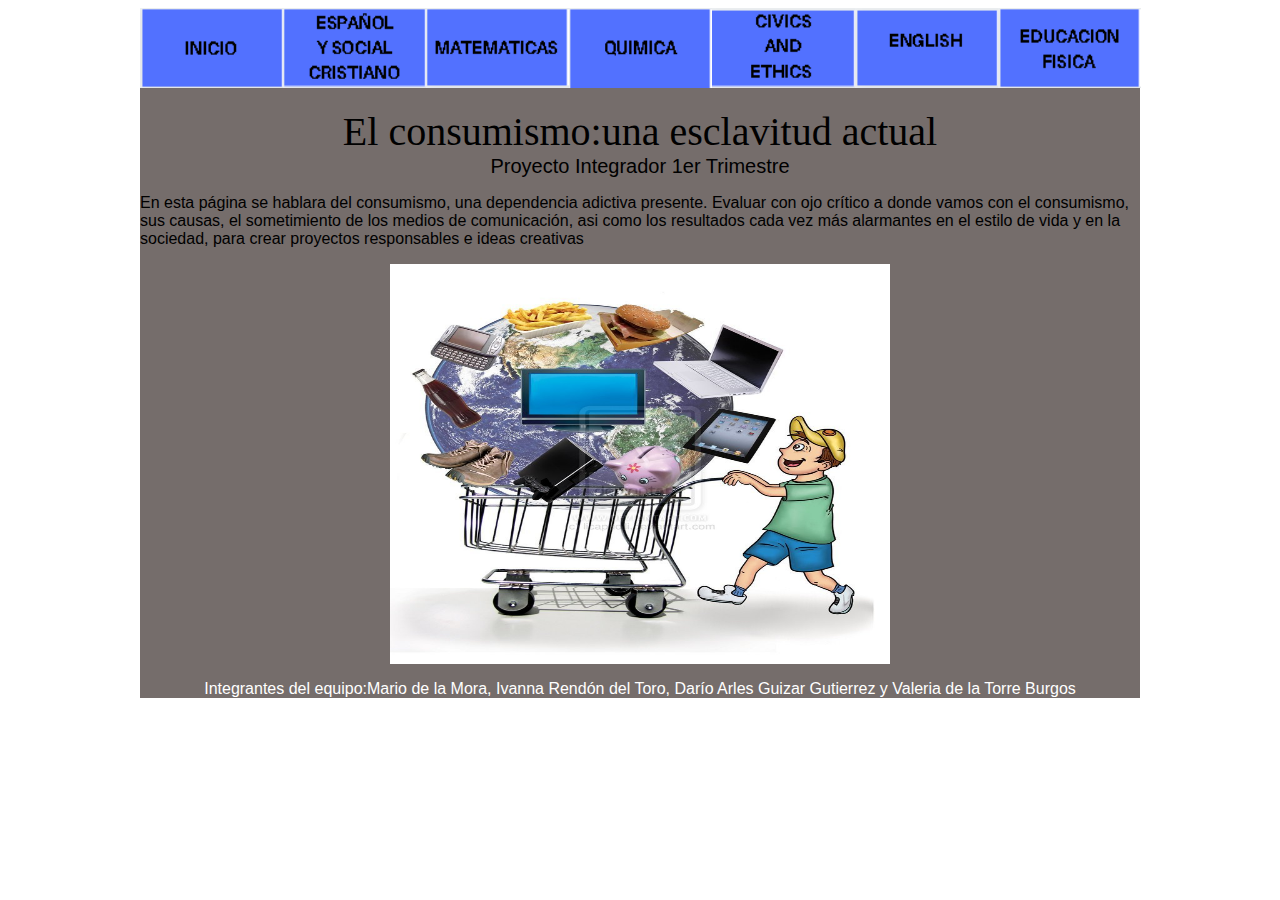
<file: index.html>
<!DOCTYPE html>
<html>
<head>
	<title>Proyecto 1er Trimestre</title>
	<link rel="stylesheet" type="text/css" href="estilos.css">
	<meta charset="utf-8">
</head>
<body>
     <div id="contenedor" class="center">
          <nav><a href="index.html"><img src="boton inicio.png"></a><a href="Espanol y FSC.html"><img src="fsc.PNG"></a><a href="Matematicas.html"><img src="boton matematicas.PNG"></a><a href="Quimica.html"><img src="boton quimica.PNG"></a><a href="FCE.html"></a><img src="Boton civica y etica.PNG"></a><a href="english.html"><img src="Boton ingles.PNG"></a><a href="Educacion fisica.html"><img src="boton educacion fisica.PNG"></a></nav>
          <header>El consumismo:una esclavitud actual</header>
          <div class="subtitulo">Proyecto Integrador 1er Trimestre</div>
          <div><p>En esta página se hablara del consumismo, una dependencia adictiva presente. Evaluar con ojo crítico a donde vamos con el consumismo, sus causas, el sometimiento de los medios de comunicación, asi como los resultados cada vez más alarmantes en el estilo de vida y en la sociedad, para crear proyectos responsables e ideas creativas</p> 
     	<div><img class="img" src="principal.jpg"></div>
     	<section>
     	<footer><p class="p">Integrantes del equipo:Mario de la Mora, Ivanna Rendón del Toro, Darío Arles Guizar Gutierrez y Valeria de la Torre Burgos</p></footer>
     	<section>
     </section>
  </div>  
</body>
</html>
</file>
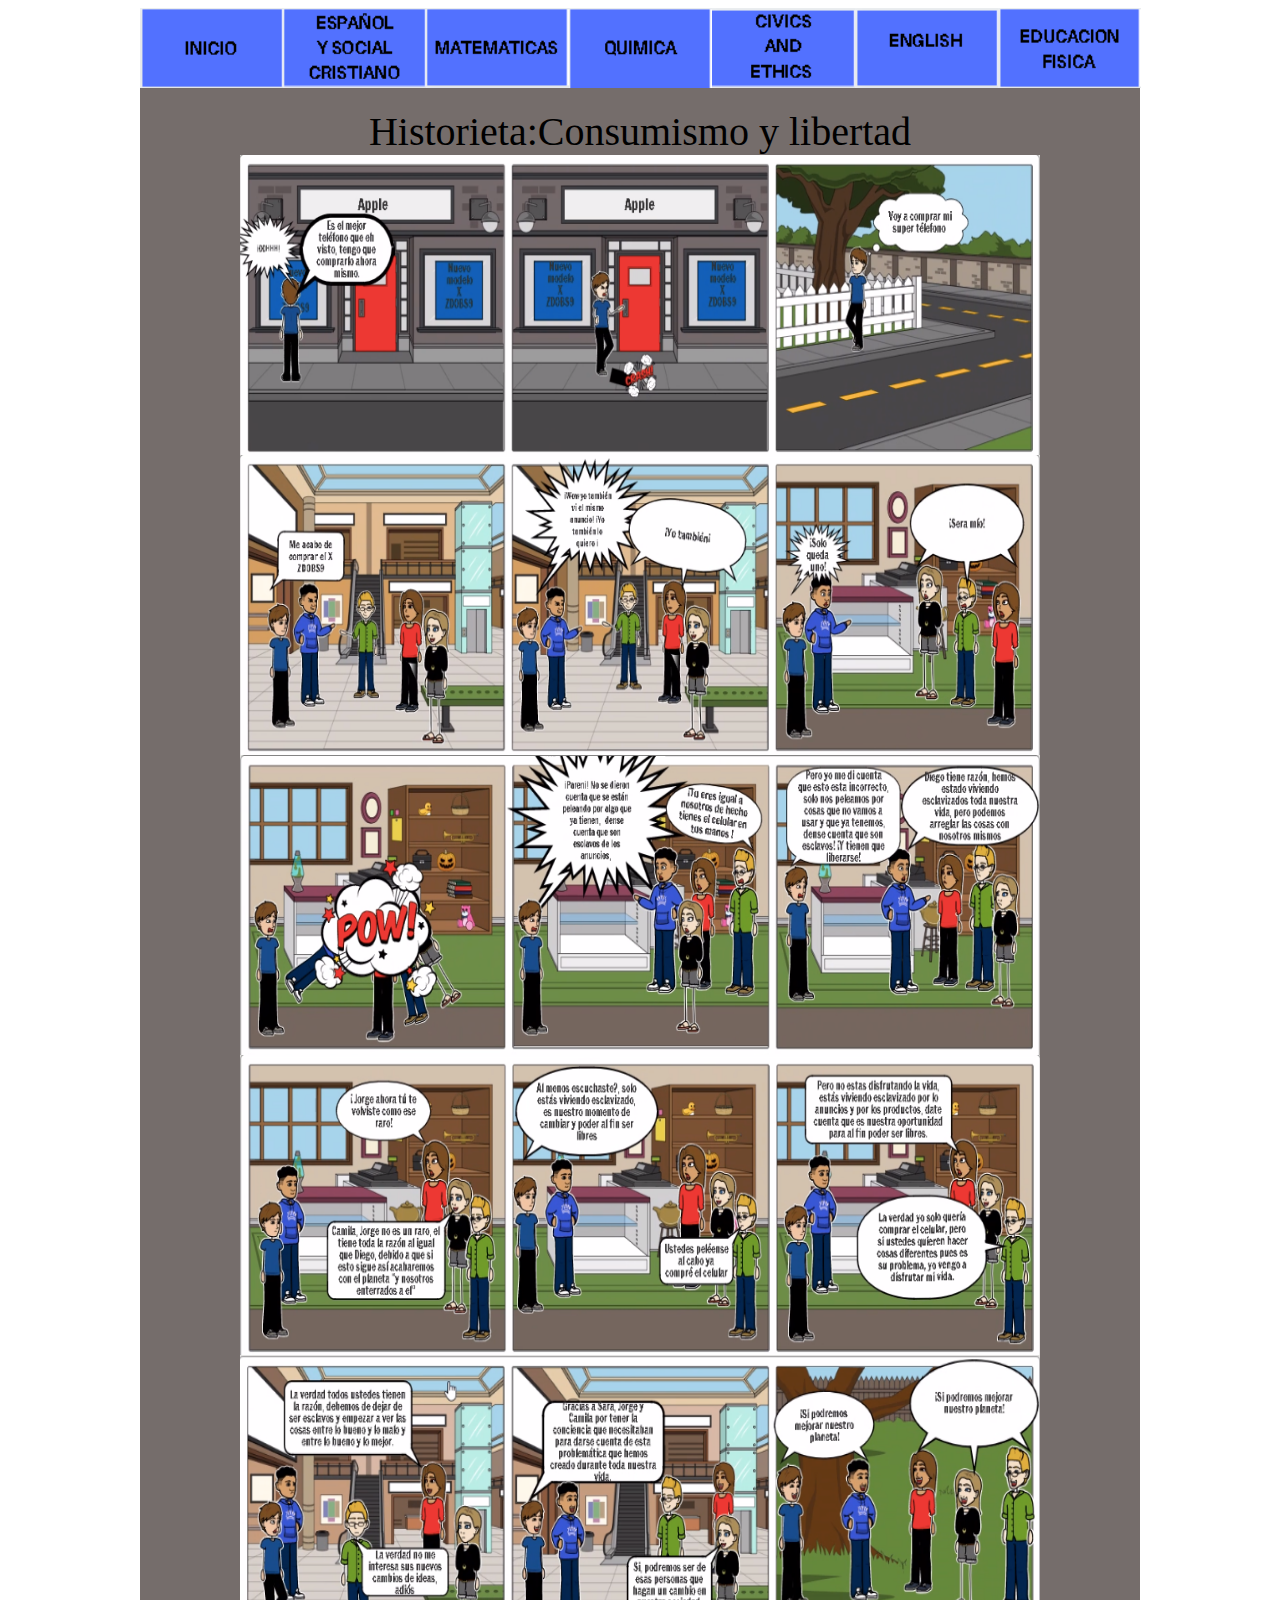
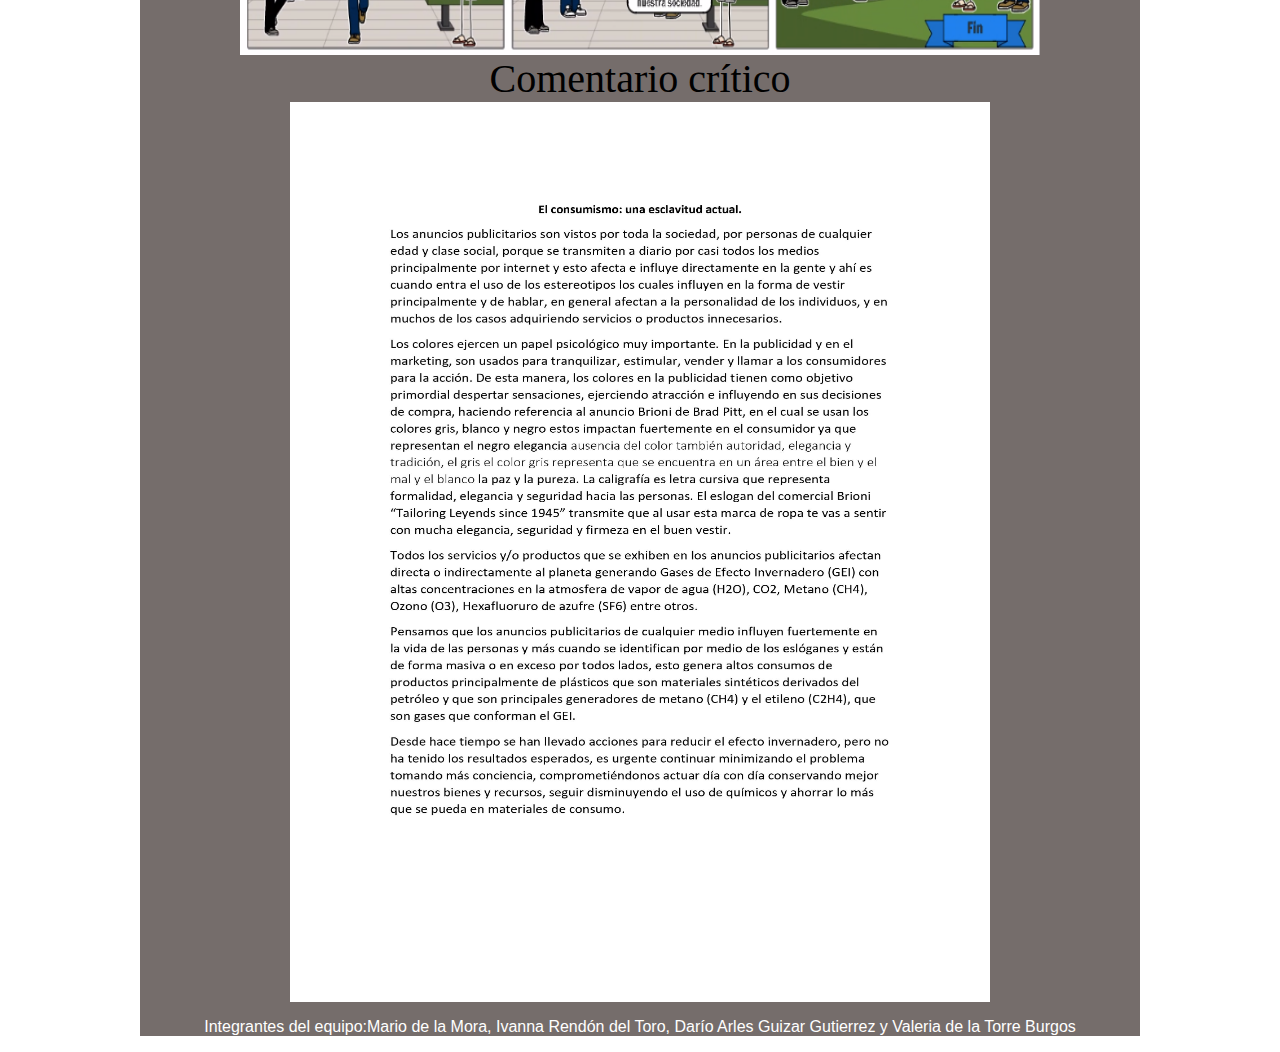
<file: Espanol y FSC.html>
<!DOCTYPE html>
<html>
<head>
	<title>Espanol y Social Cristiano</title>
	<link rel="stylesheet" type="text/css" href="estilos.css">
     <meta charset="utf-8">
</head>
<body>
	 <div id="contenedor">
	 	 <nav><a href="index.html"><img src="boton inicio.png"></a><a href="Espanol y FSC.html"><img src="fsc.PNG"></a><a href="Matematicas.html"><img src="boton matematicas.PNG"></a><a href="Quimica.html"><img src="boton quimica.PNG"></a><a href="FCE.html"><img src="Boton civica y etica.PNG"></a><a href="english.html"><img src="Boton ingles.PNG"></a><a href="Educacion fisica.html"><img src="boton educacion fisica.PNG"></a></nav>
	 	<header>Historieta:Consumismo y libertad</header>
	 <section>
     	 <div><img class="historieta"src="Parte1.png"></div>
     	 <div><img class="historieta"src="parte2.png"></div>
     	 <div><img class="historieta"src="parte3.png"></div>
     	 <div><img class="historieta"src="parte4.png"></div>
     	 <div><img class="historieta"src="parte5.png"></div> 
     </section>
     <section>
     	 <header>Comentario crítico</header>
     	 <section>
     	  <div><img class="comentario"src="comentario.jpg"></div>
   <footer><p class="p">Integrantes del equipo:Mario de la Mora, Ivanna Rendón del Toro, Darío Arles Guizar Gutierrez y Valeria de la Torre Burgos</p></footer>
</section>
</body>
</html>
</file>
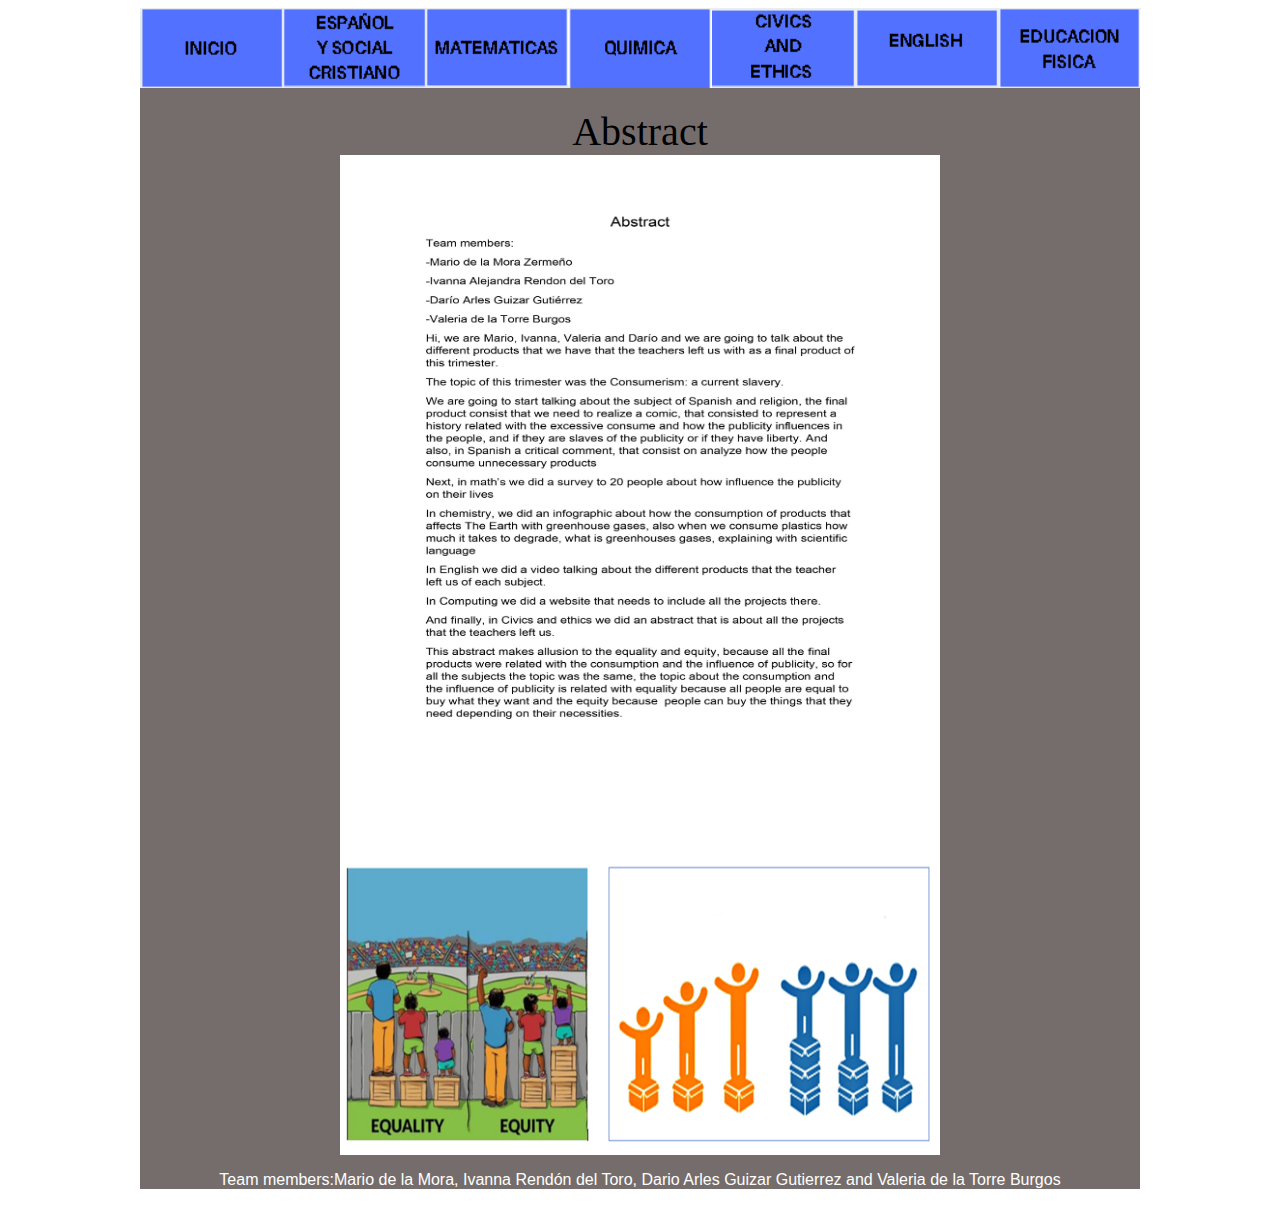
<file: FCE.html>
<!DOCTYPE html>
<html>
<head>
	<title>Civics and Ethics</title>
	<link rel="stylesheet" type="text/css" href="estilos.css">
	<meta charset="utf-8">
</head>
<body>
	 <div id="contenedor">
	 	<nav><a href="index.html"><img src="boton inicio.png"></a><a href="Espanol y FSC.html"><img src="fsc.PNG"></a><a href="Matematicas.html"><img src="boton matematicas.PNG"></a><a href="Quimica.html"><img src="boton quimica.PNG"></a><a href="FCE.html"><img src="Boton civica y etica.PNG"></a><a href="english.html"><img src="Boton ingles.PNG"></a><a href="Educacion fisica.html"><img src="boton educacion fisica.PNG"></a></nav>
	 	<header>Abstract</header>
	  <section>
	  	<div><img class="resumen" src="FCE.jpg"></div>
	  	<div><img class="fce" src="FCE2.PNG"></div> 
	  	<footer><p class="p">Team members:Mario de la Mora, Ivanna Rendón del Toro, Dario Arles Guizar Gutierrez and Valeria de la Torre Burgos</p></footer>
	  </section> 
	</body>
	</html>
</file>
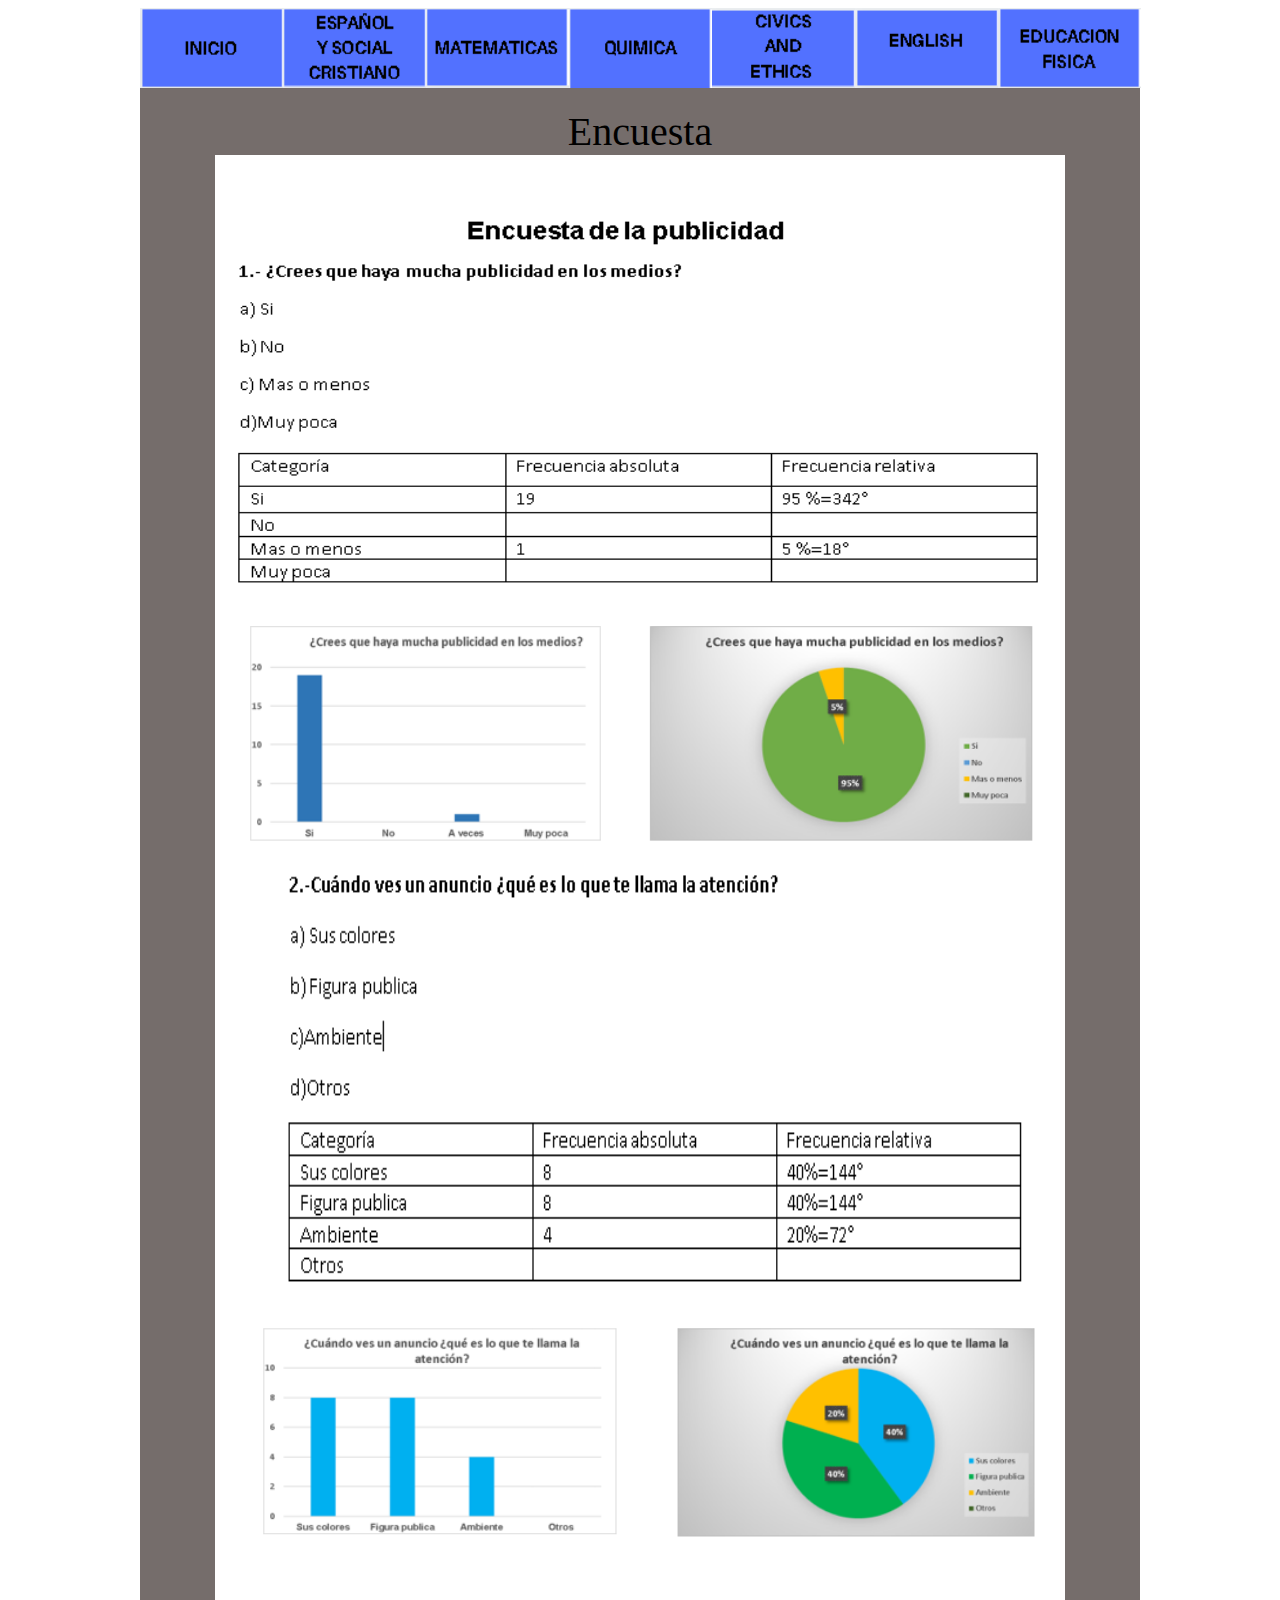
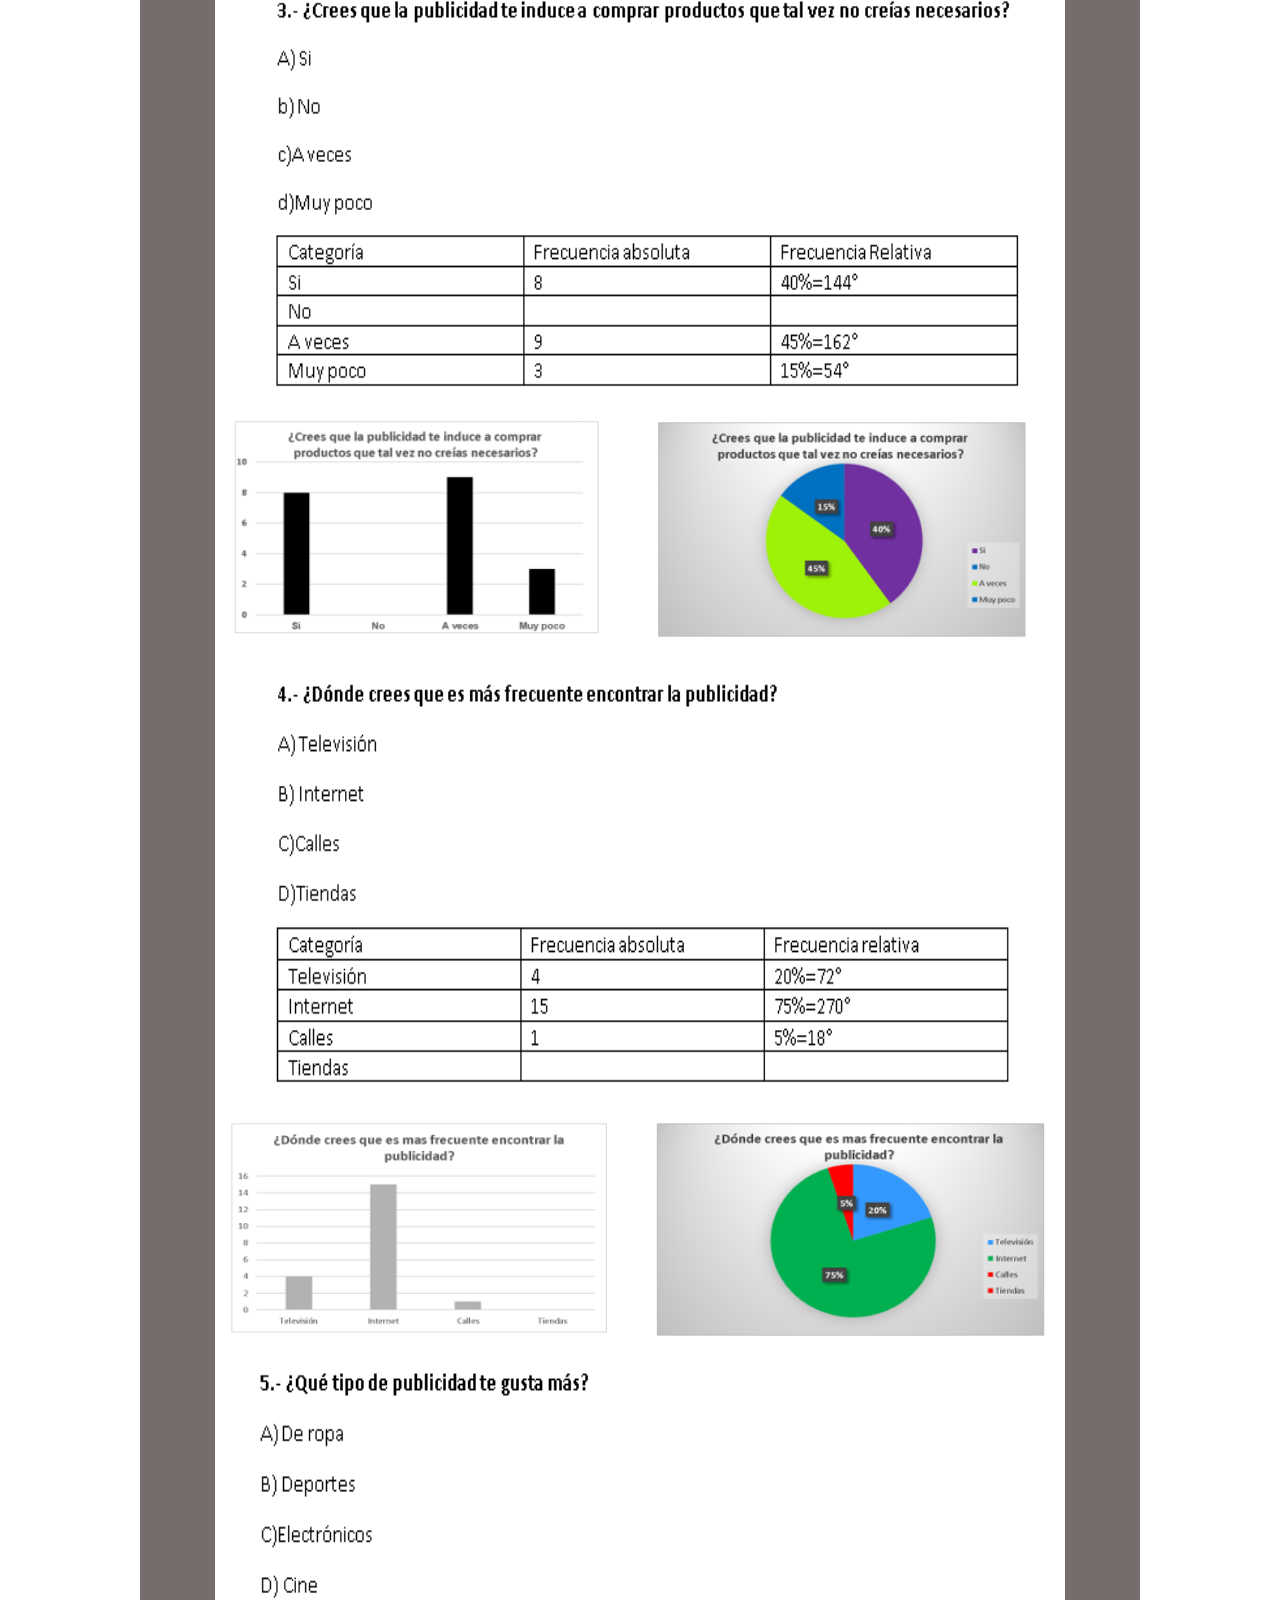
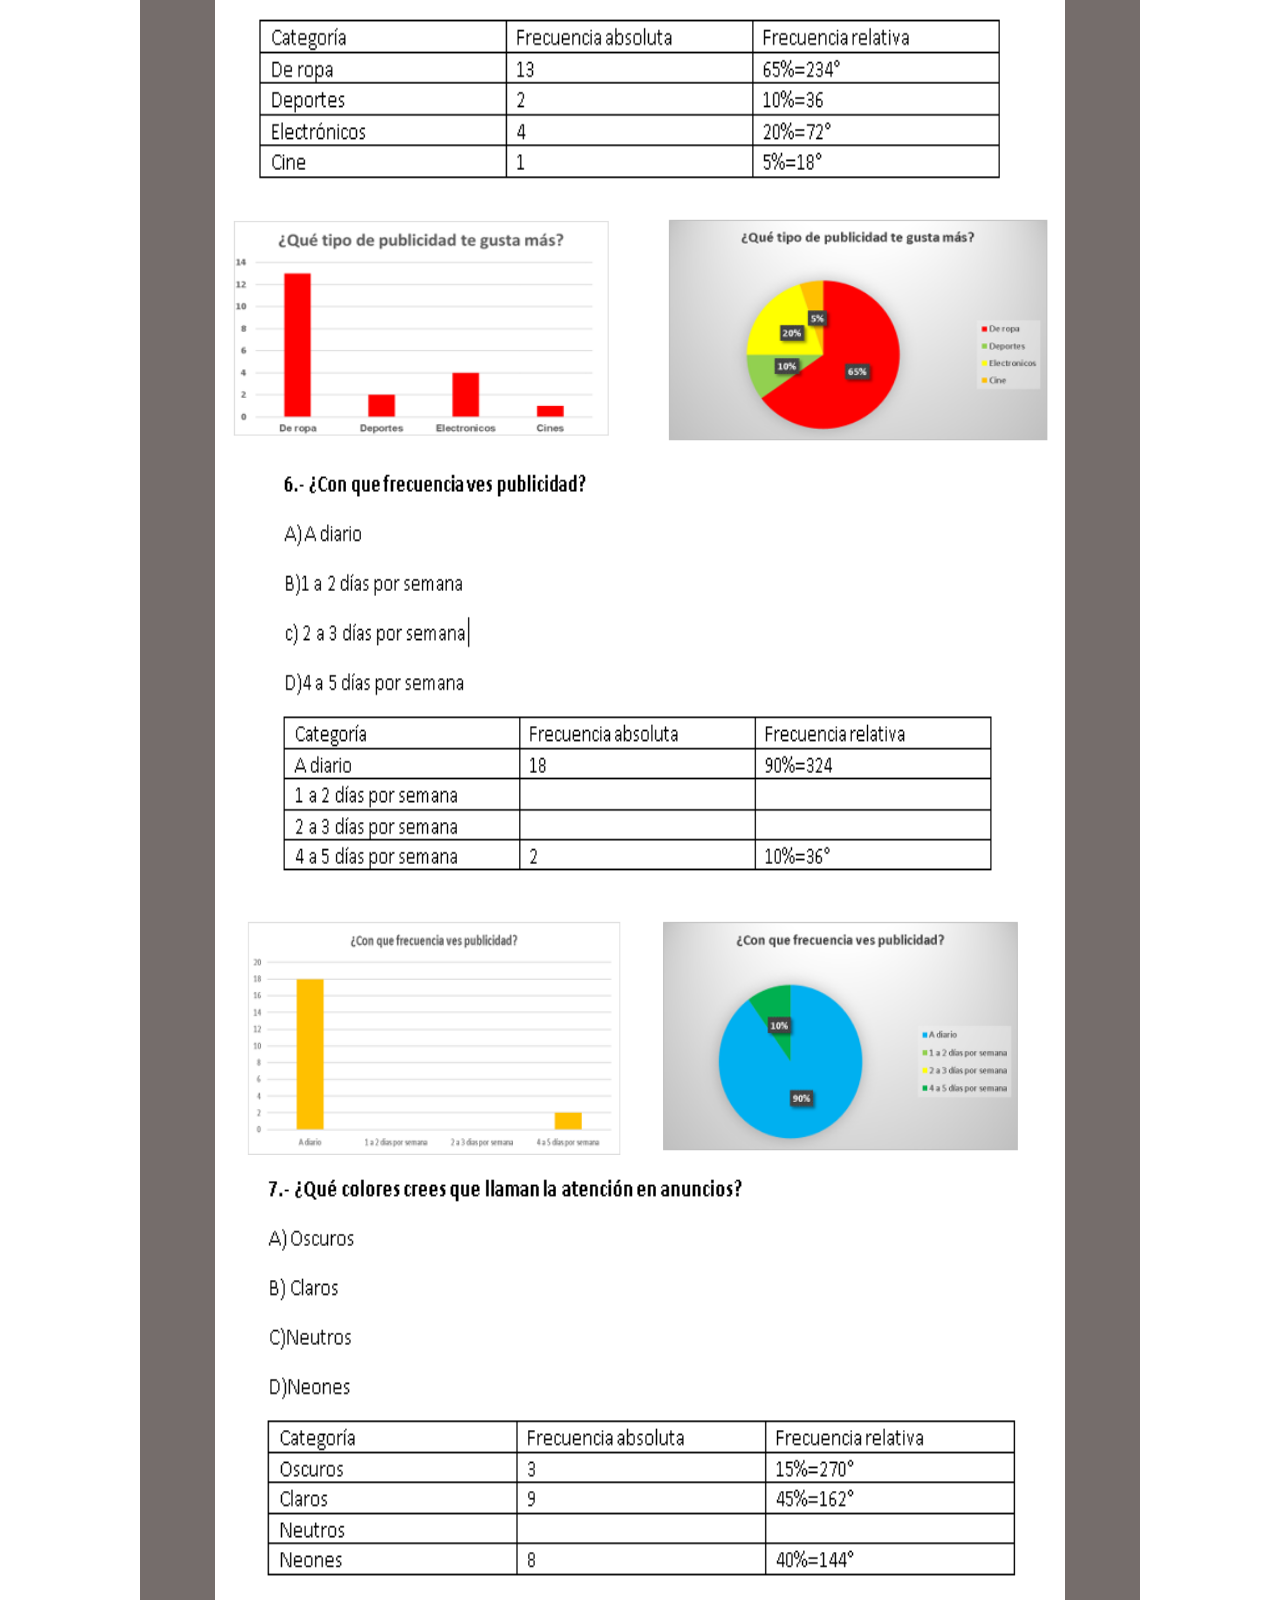
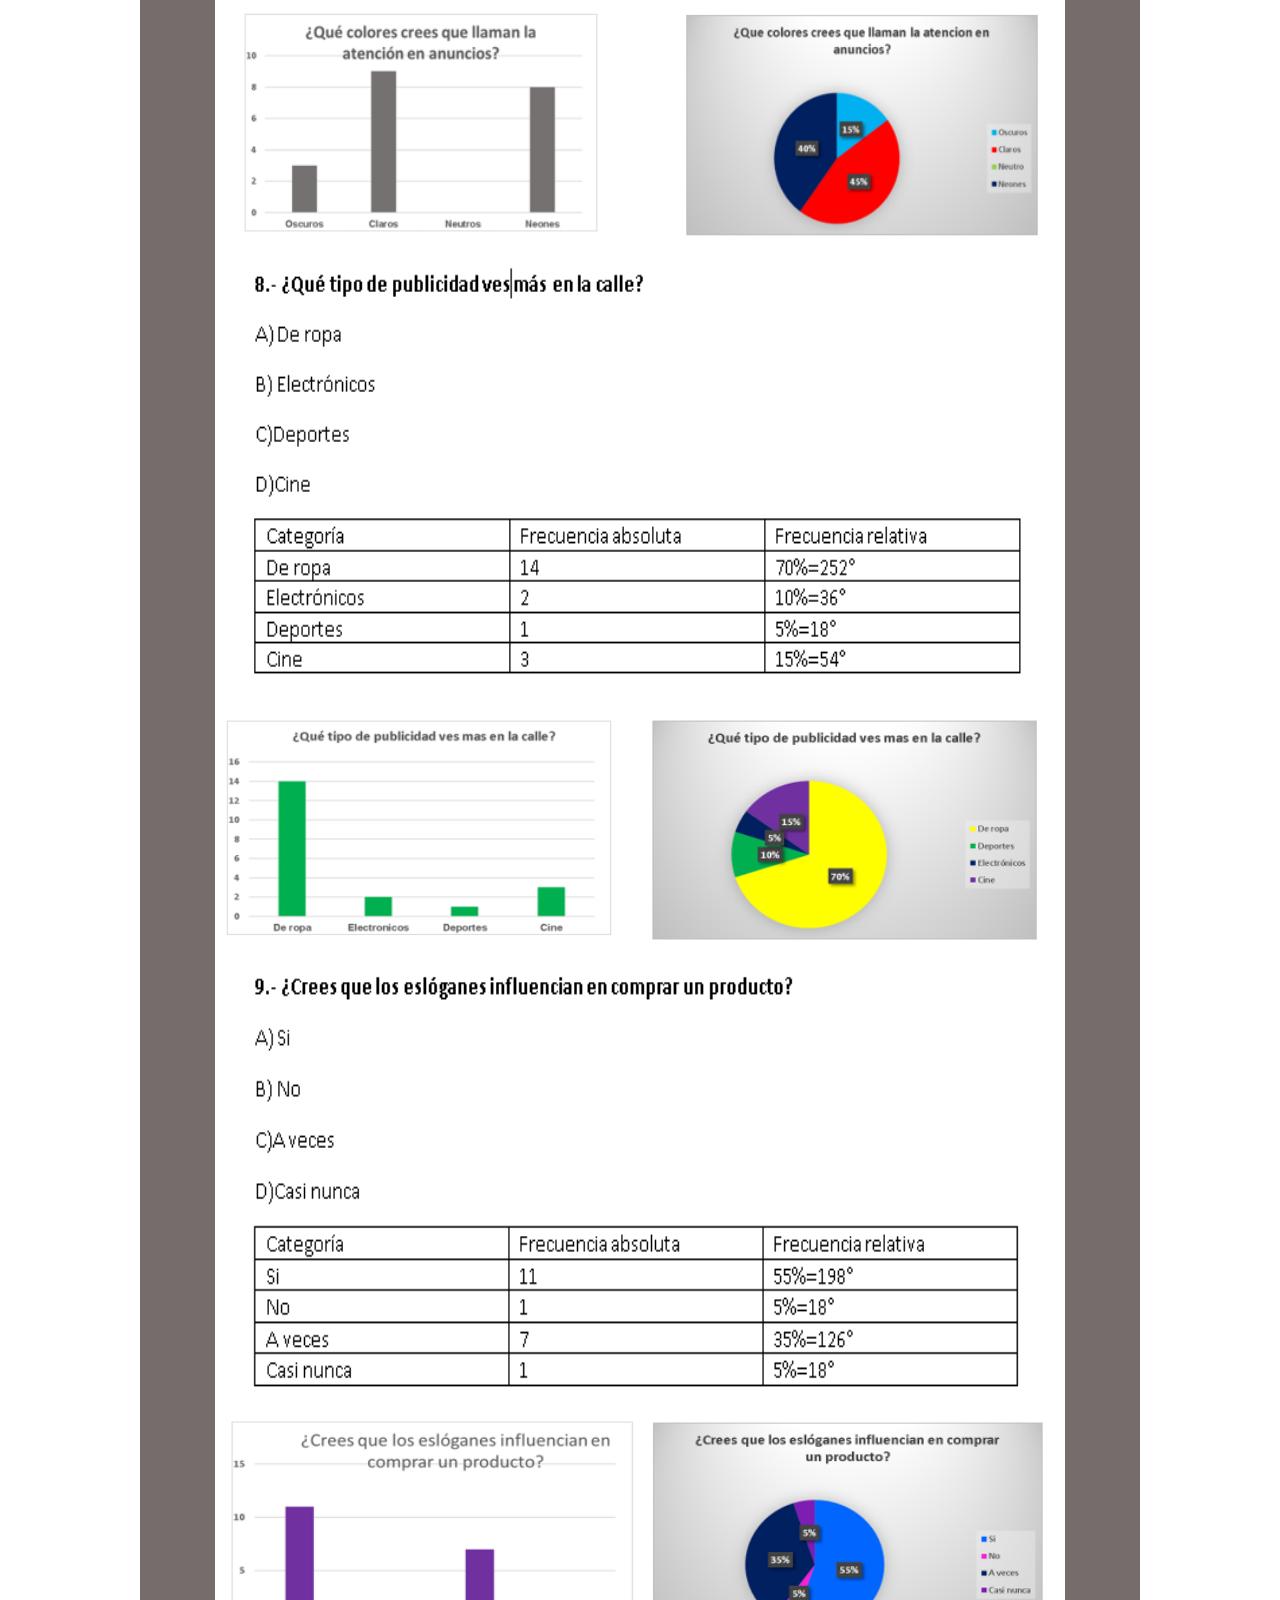
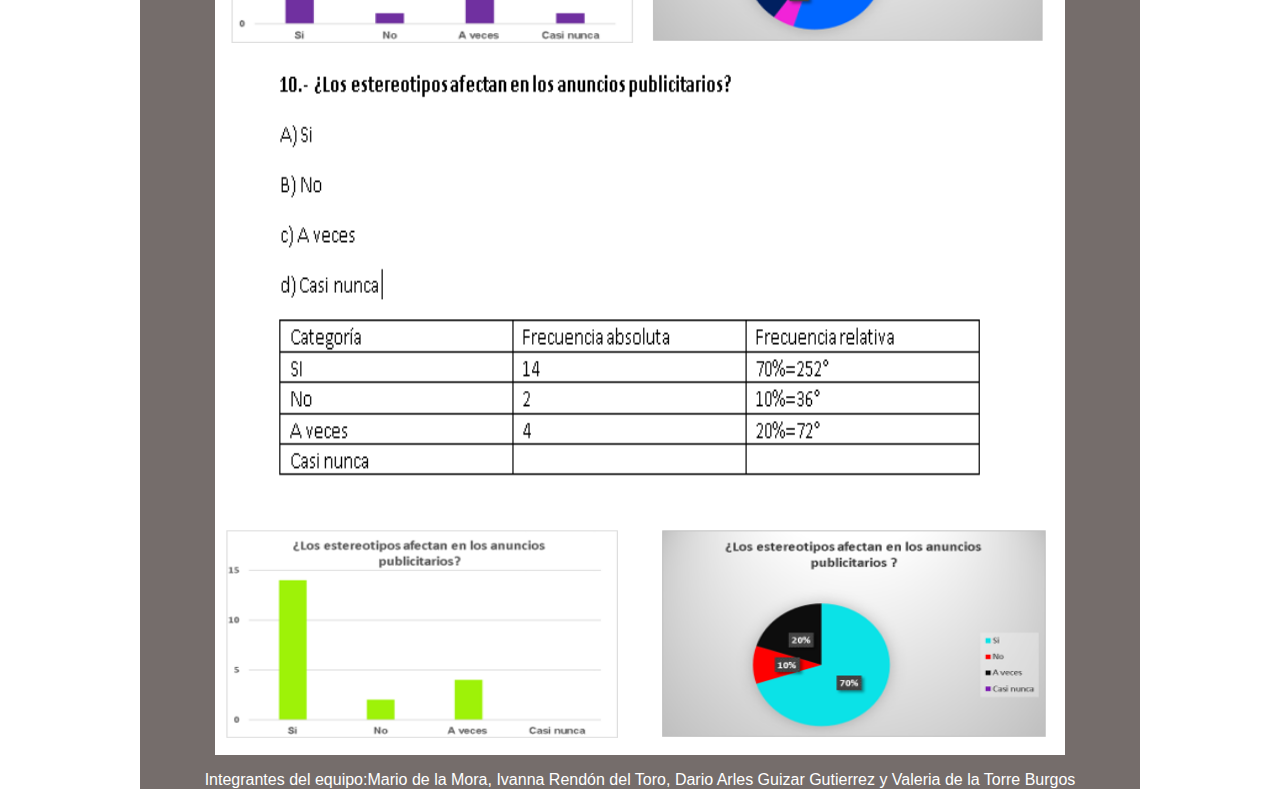
<file: Matematicas.html>
<!DOCTYPE html>
<html>
<head>
	<title>Matemáticas</title>
	<link rel="stylesheet" type="text/css" href="estilos.css">
	<meta charset="utf-8">
</head>
<body>
	 <div id="contenedor">
	 	<nav><a href="index.html"><img src="boton inicio.png"></a><a href="Espanol y FSC.html"><img src="fsc.PNG"></a><a href="Matematicas.html"><img src="boton matematicas.PNG"></a><a href="Quimica.html"><img src="boton quimica.PNG"></a><a href="FCE.html"><img src="Boton civica y etica.PNG"></a><a href="english.html"><img src="Boton ingles.PNG"></a><a href="Educacion fisica.html"><img src="boton educacion fisica.PNG"></a></nav>
	 	<header>Encuesta</header>
	  <section> 
	  	<div><img class="graficas"src="pagina1.PNG"></div>
	  	<div><img class="graficas2"src="pagina1p2.PNG"></div>
	    <div><img class="graficas"src="pagina2.PNG"></div>
	    <div><img class="graficas2"src="pagina2p2.PNG"></div>
	    <div><img class="graficas"src="pagina3.PNG"></div>
	    <div><img class="graficas2"src="pagina3p2.PNG"></div> 
	    <div><img class="graficas"src="pagina4.PNG"></div> 
	    <div><img class="graficas2"src="pagina4p2.PNG"></div> 
	    <div><img class="graficas"src="pagina5.PNG"></div> 
	    <div><img class="graficas2"src="pagina5p2.PNG"></div> 
	    <div><img class="graficas"src="pagina6.PNG"></div>
	    <div><img class="graficas2"src="pagina6p2.PNG"></div>
	    <div><img class="graficas"src="pagina7.PNG"></div>
	    <div><img class="graficas2"src="pagina7p2.PNG"></div>
	    <div><img class="graficas"src="pagina8.PNG"></div>
	    <div><img class="graficas2"src="pagina8p2.PNG"></div>
	    <div><img class="graficas"src="pagina9.PNG"></div>
	    <div><img class="graficas2"src="pagina9p2.PNG"></div>
	    <div><img class="graficas"src="pagina10.PNG"></div>
	    <div><img class="graficas2"src="pagina10p2.PNG"></div>
	    <footer><p class="p">Integrantes del equipo:Mario de la Mora, Ivanna Rendón del Toro, Dario Arles Guizar Gutierrez y Valeria de la Torre Burgos</p></footer>
	    </body>
	 </html>
</file>
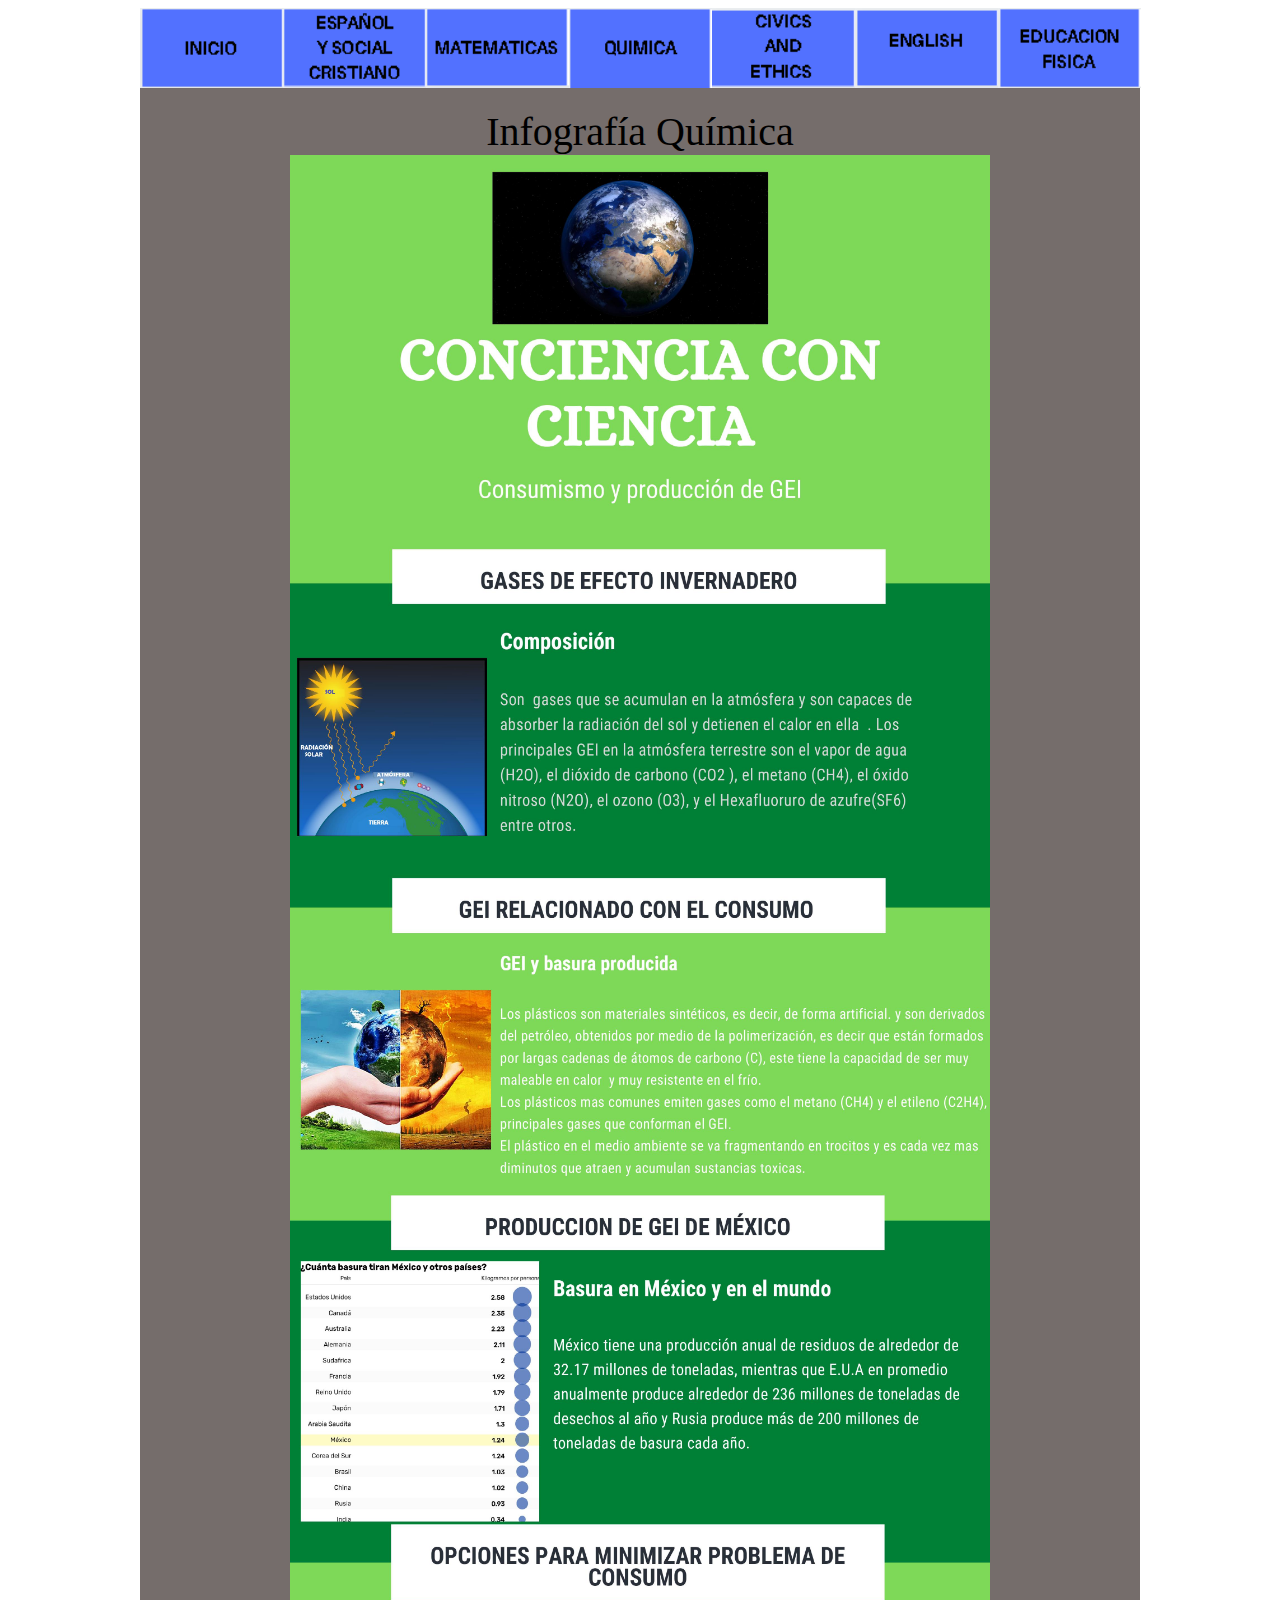
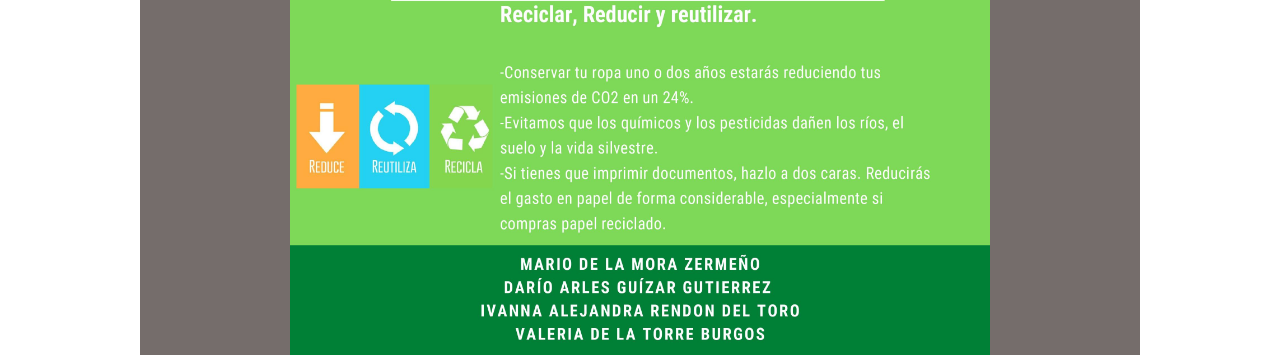
<file: Quimica.html>
<!DOCTYPE html>
<html>
<head>
	<title>Química</title>
	<link rel="stylesheet" type="text/css" href="estilos.css">
	<meta charset="utf-8">
</head>
<body>
	 <div id="contenedor" class="center">
	 	<nav><a href="index.html"><img src="boton inicio.png"></a><a href="Espanol y FSC.html"><img src="fsc.PNG"></a><a href="Matematicas.html"><img src="boton matematicas.PNG"></a><a href="Quimica.html"><img src="boton quimica.PNG"></a><a href="FCE.html"><img src="Boton civica y etica.PNG"></a><a href="english.html"><img src="Boton ingles.PNG"></a><a href="Educacion fisica.html"><img src="boton educacion fisica.PNG"></a></nav>
	 	<header>Infografía Química</header>
	 <section> 
	  	<div><img class="infografia" src="infografia.jpg"></div>
	  </section> 
	</body>
	</html>
</file>
<file: estilos.css>
#contenedor{width:1000px; display:block; margin-left: auto; margin-right: auto; background-color:#756D6B;}
header{font-family:Arial Black;font-size:40px;text-align:center;}
.subtitulo{font-family:Arial;font-size:20px;text-align:center;}
p{font-family:Arial;font-size:16px;}
img{width:143px; height:80px;}
.img{width:500px; height:400px;display:block; margin-right: auto; margin-left: auto;}
nav{width: 1400px;height:100px;}
.infografia{width:700px; height:1800px;display:block; margin-right: auto; margin-left: auto;}
footer{text-align:center;}
.historieta{width:800px; height:300px;display:block; margin-right: auto; margin-left: auto;}
.graficas{width:850px; height:450px;display:block; margin-right: auto; margin-left: auto;}
.resumen{width:600px; height:700px;display:block; margin-right: auto; margin-left: auto;}
.equidad{width:400px; height:400px;display:block; margin-right: auto; margin-left: auto;}
.izquierda{float:left;}
.video{width:500px; height:500px;display:block; margin-right: auto; margin-left: auto;}
.deportes{width:650px; height:700px;display:block; margin-right: auto; margin-left: auto;}
.graficas2{width:850px; height:250px;display:block; margin-right: auto; margin-left: auto;}
.comentario{width:700px; height:900px;display:block; margin-right: auto; margin-left: auto;}
.fce{width:600px; height:300px;display:block; margin-right: auto; margin-left: auto;}
.p{color:#FFFFFF;}
</file>
